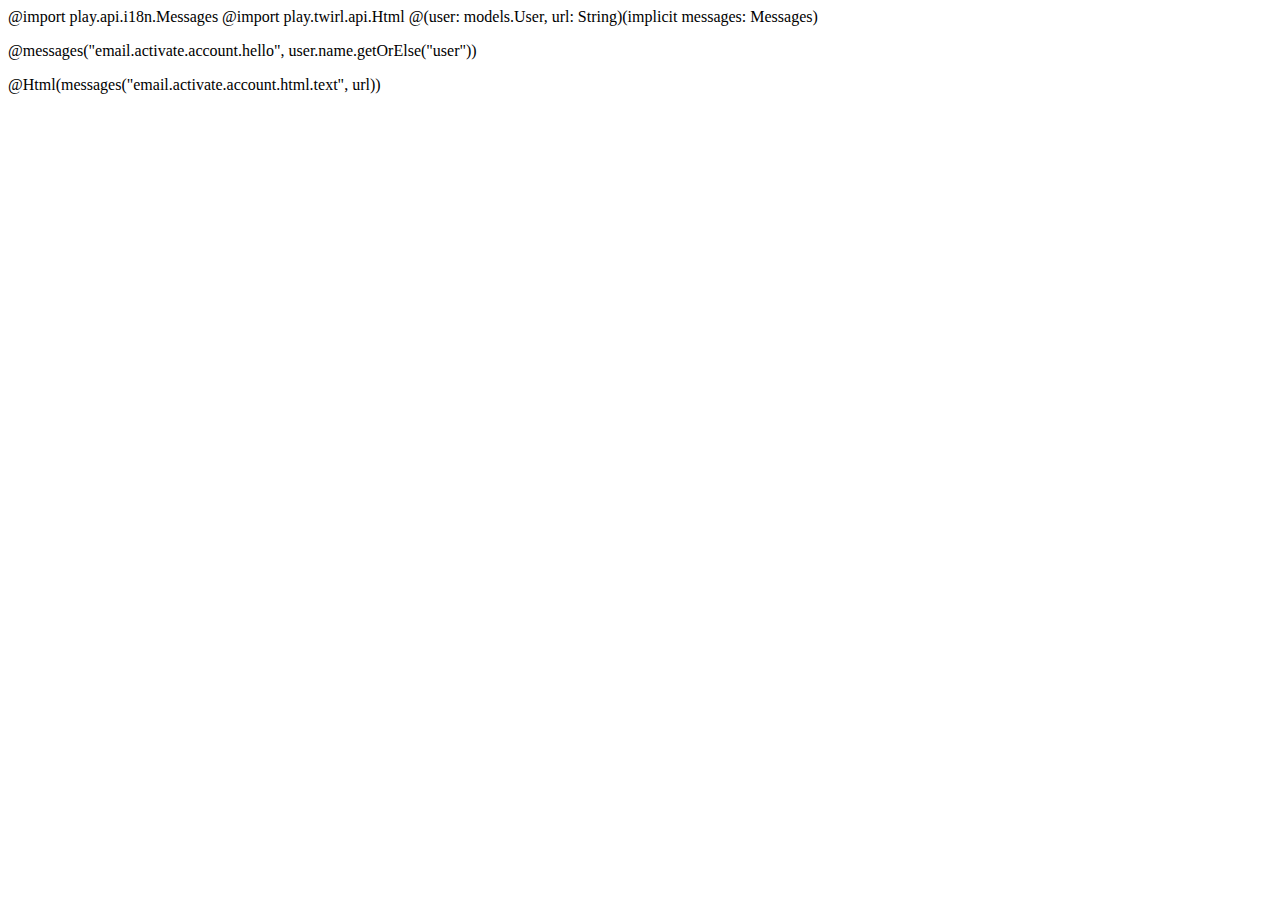
<file: app/views/emails/activateAccount.scala.html>
@import play.api.i18n.Messages
@import play.twirl.api.Html

@(user: models.User, url: String)(implicit messages: Messages)

<html>
    <body>
        <p>@messages("email.activate.account.hello", user.name.getOrElse("user"))</p>
        <p>@Html(messages("email.activate.account.html.text", url))</p>
    </body>
</html>
</file>
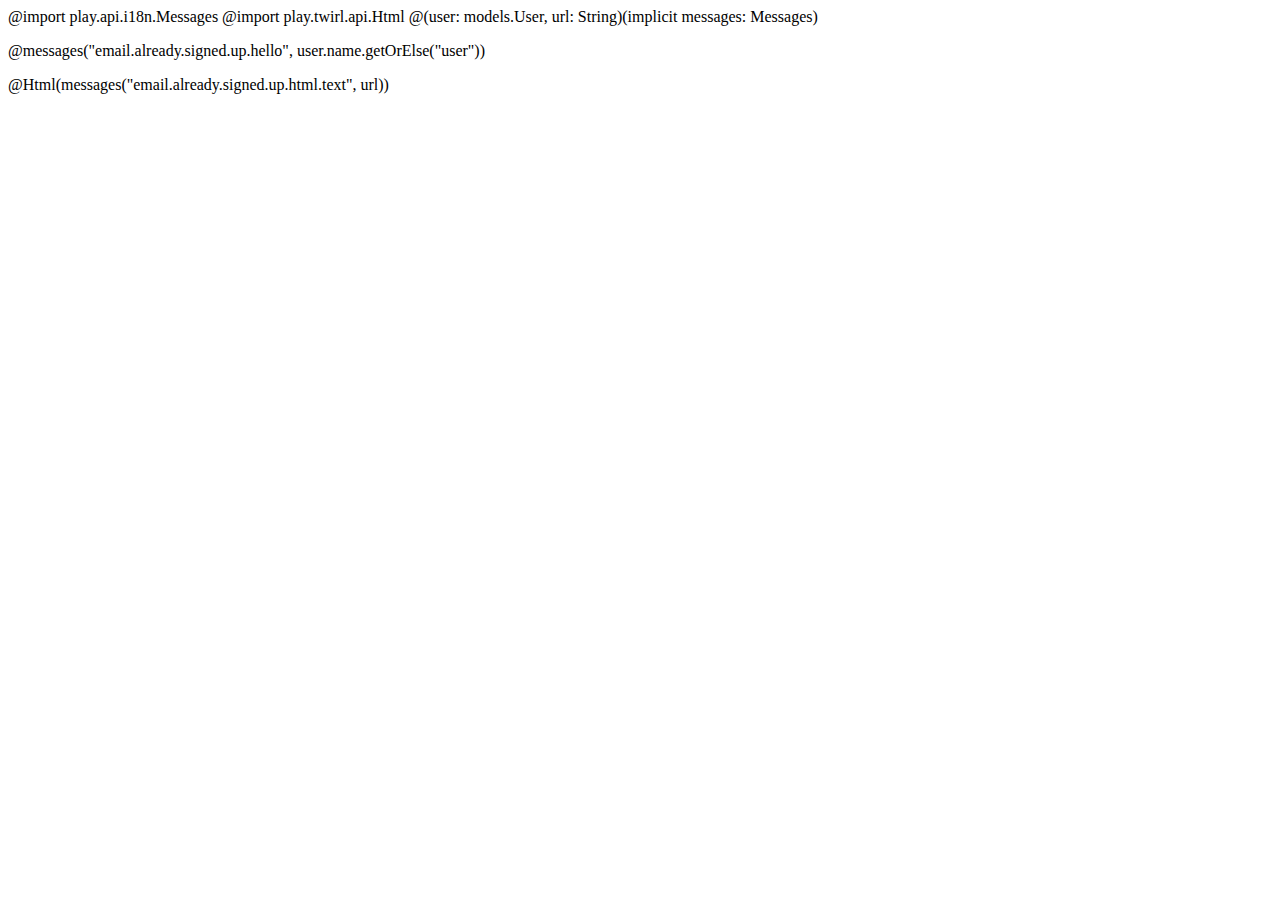
<file: app/views/emails/alreadySignedUp.scala.html>
@import play.api.i18n.Messages
@import play.twirl.api.Html

@(user: models.User, url: String)(implicit messages: Messages)

<html>
    <body>
        <p>@messages("email.already.signed.up.hello", user.name.getOrElse("user"))</p>
        <p>@Html(messages("email.already.signed.up.html.text", url))</p>
    </body>
</html>
</file>
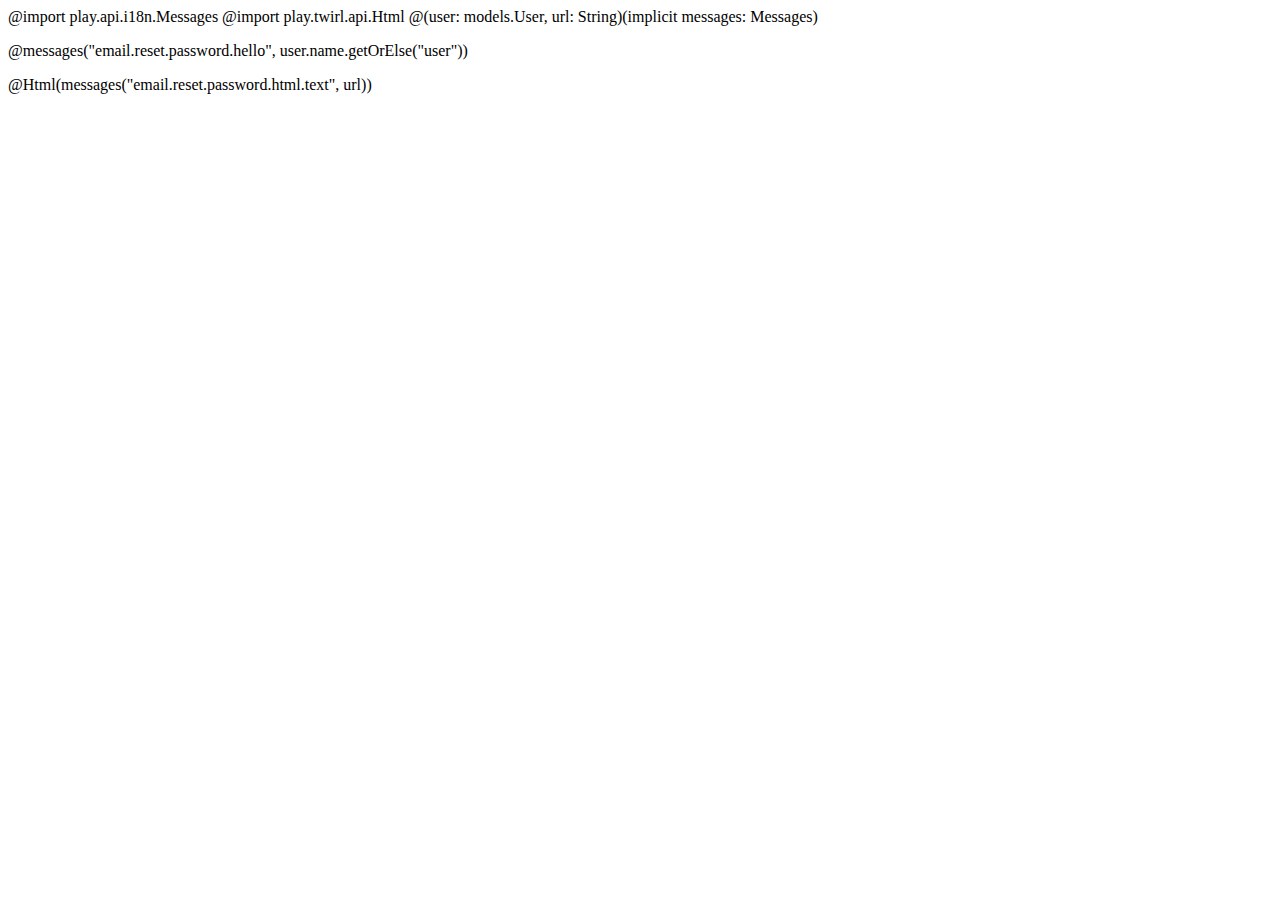
<file: app/views/emails/resetPassword.scala.html>
@import play.api.i18n.Messages
@import play.twirl.api.Html

@(user: models.User, url: String)(implicit messages: Messages)

<html>
    <body>
        <p>@messages("email.reset.password.hello", user.name.getOrElse("user"))</p>
        <p>@Html(messages("email.reset.password.html.text", url))</p>
    </body>
</html>
</file>
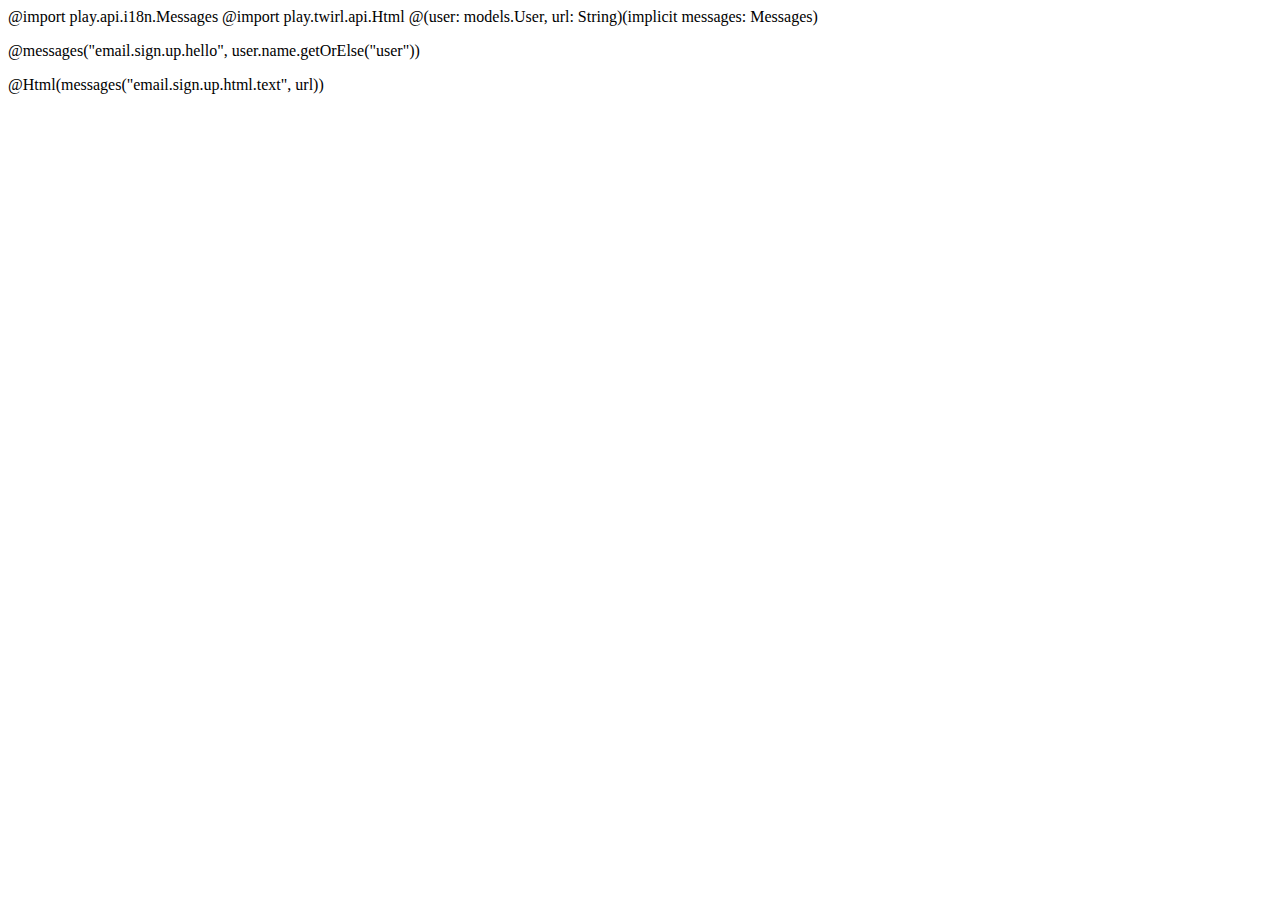
<file: app/views/emails/signUp.scala.html>
@import play.api.i18n.Messages
@import play.twirl.api.Html

@(user: models.User, url: String)(implicit messages: Messages)

<html>
    <body>
        <p>@messages("email.sign.up.hello", user.name.getOrElse("user"))</p>
        <p>@Html(messages("email.sign.up.html.text", url))</p>
    </body>
</html>
</file>
